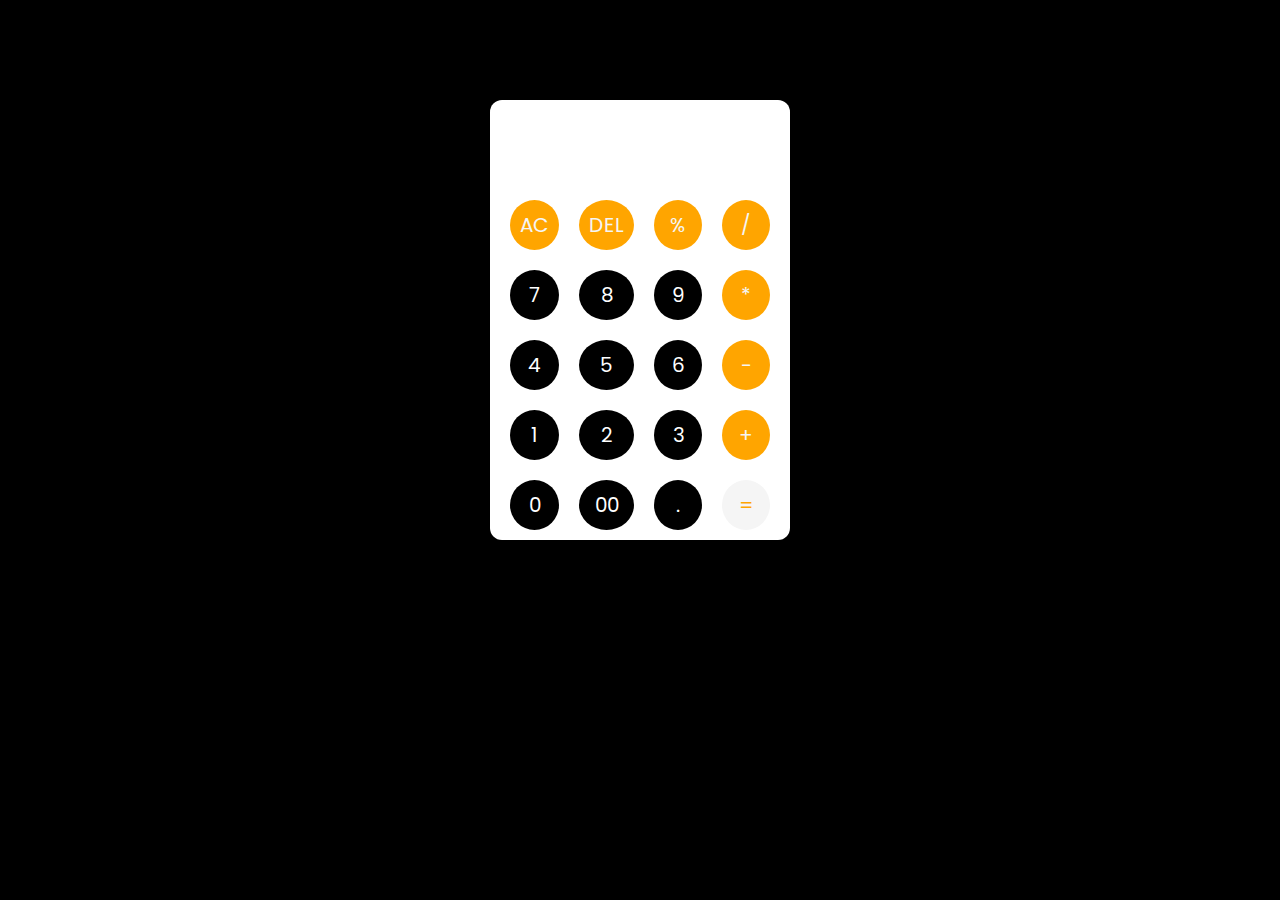
<file: Calculator (Task -3)/index.html>
<!DOCTYPE html>
<html lang="en">
<head>
    <meta charset="UTF-8">
    <meta name="viewport" content="width=device-width, initial-scale=1.0">
    <title> Calculator</title>
    <link rel="stylesheet" href="style.css">
</head>
<body>

    <div class="container">
        <input type="text" class="display">

        <div class="buttons">
            <button class="operation" data-value="AC">AC</button>
            <button class="operation" data-value="DEL">DEL</button>
            <button class="operation" data-value="%">%</button>
            <button class="operation" data-value="/">/</button>

            <button class="values" data-value="7">7</button>
            <button class="values" data-value="8">8</button>
            <button class="values" data-value="9">9</button>
            <button class="operation" data-value="*">*</button>

            <button class="values" data-value="4">4</button>
            <button class="values" data-value="5">5</button>
            <button class="values" data-value="6">6</button>
            <button class="operation" data-value="-">-</button>

            <button class="values" data-value="1">1</button>
            <button class="values" data-value="2">2</button>
            <button class="values" data-value="3">3</button>
            <button class="operation" data-value="+">+</button>

            <button class="values" data-value="0">0</button>
            <button class="values" data-value="00">00</button>
            <button class="values" data-value=".">.</button>
            <button class="operation" id="values2" data-value="=">=</button>

        </div>
    </div>

    <script src="script.js"></script>
</body>
</html>
</file>
<file: Calculator (Task -3)/style.css>
@import url('https://fonts.googleapis.com/css2?family=Poppins:wght@400;600;700&display=swap');

*{
    margin: 0;
    padding: 0;
    box-sizing: border-box;
    font-family: 'Poppins',sans-serif;
}

body{
    height: 40rem;
    display: flex;
    align-items: center;
    justify-content: center;
    background-color: black;
}

.container{
    position: relative;
    max-width: 300px;
    width: 100%;
    border-radius: 12px;
    background-color: white;
    padding: 10px 20px;
}

.display{
    height: 80px;
    width: 100%; 
    outline: none;
    border: none;
    text-align: right;
    margin-bottom: 10px;
    font-size: 25px;
    color: black;
    pointer-events: none;
}
.buttons{
    display: grid;
    grid-gap: 20px;
    grid-template-columns: repeat(4,1fr);
}

.buttons button{
    padding: 10px;
    border-radius: 100%;
    border: none;
    font-size: 20px;
    cursor: pointer;
}

.buttons button:active{
    transform: scale(0.99);
}

.values{
    background-color: black;
    color: white;
}

#values2{
    color: orange;
    background-color: whitesmoke;
}
.operation{
    color: whitesmoke;
    background-color: orange;
}
</file>
